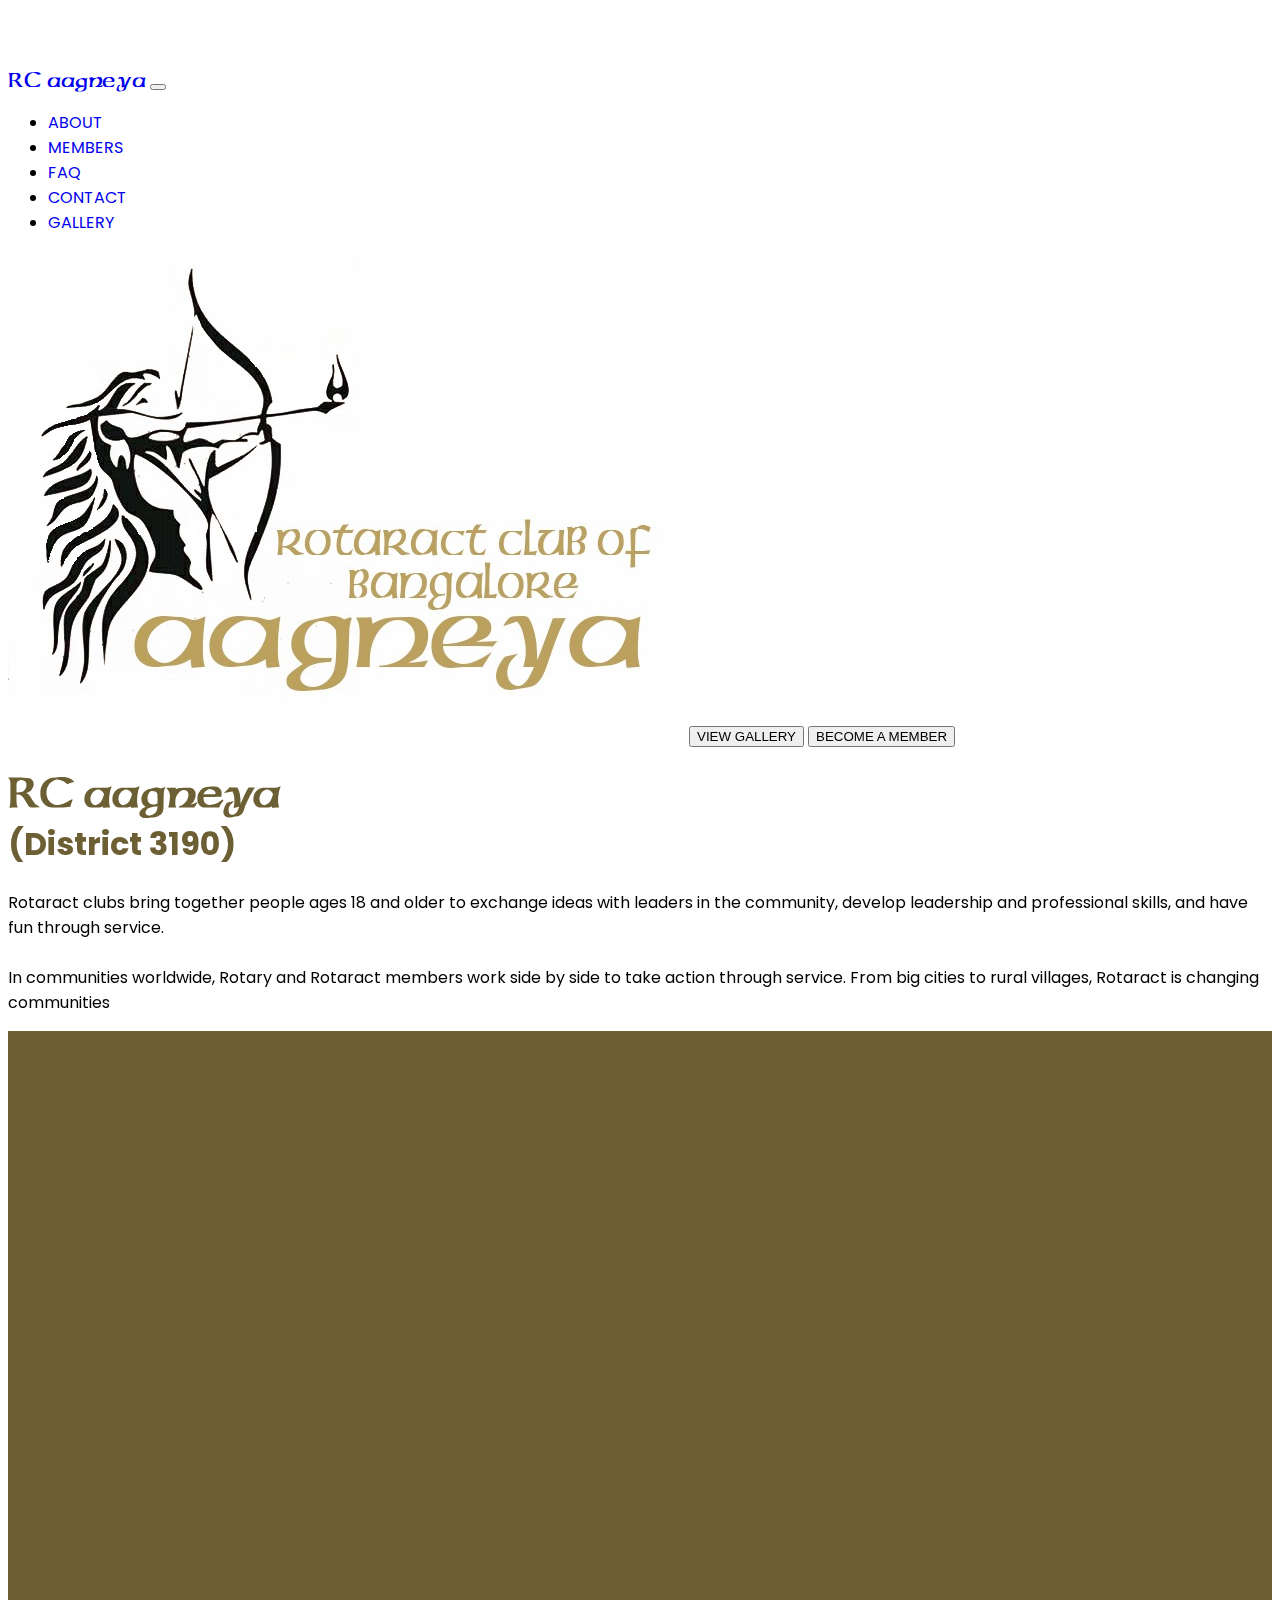
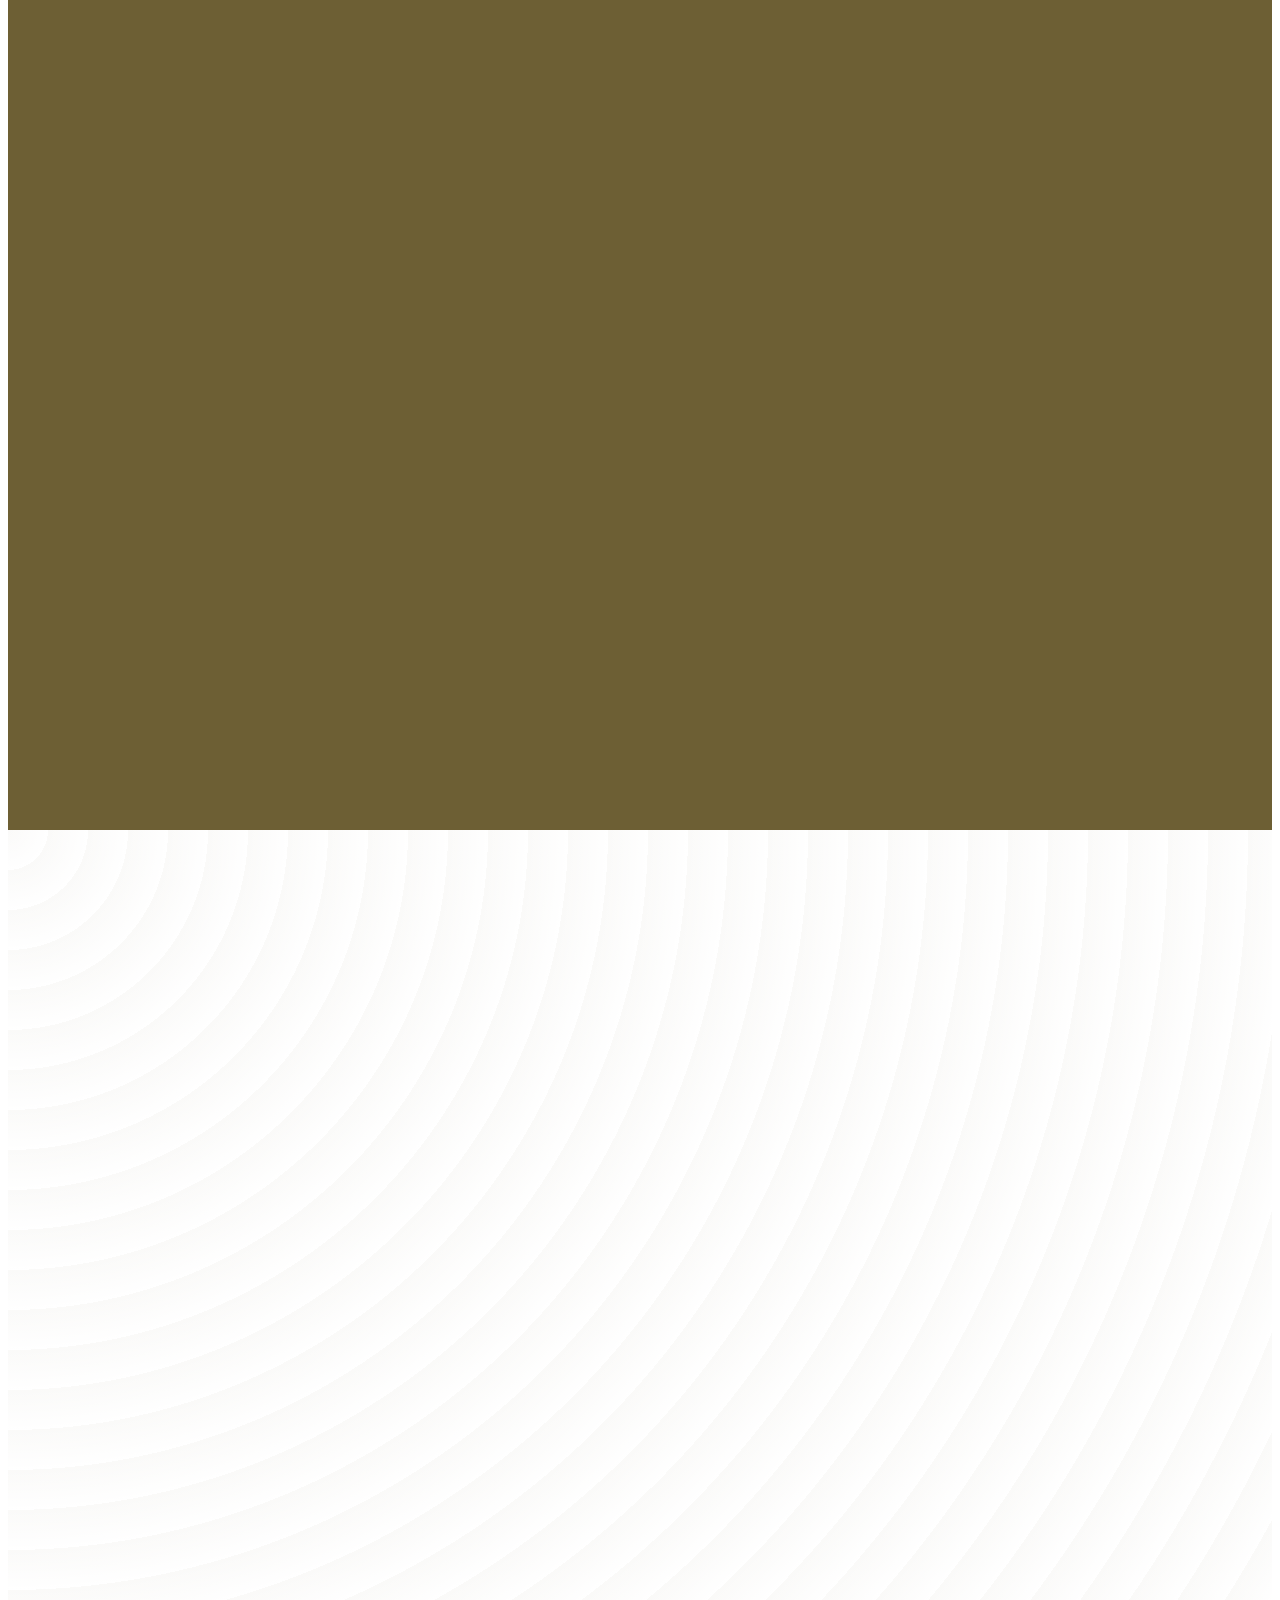
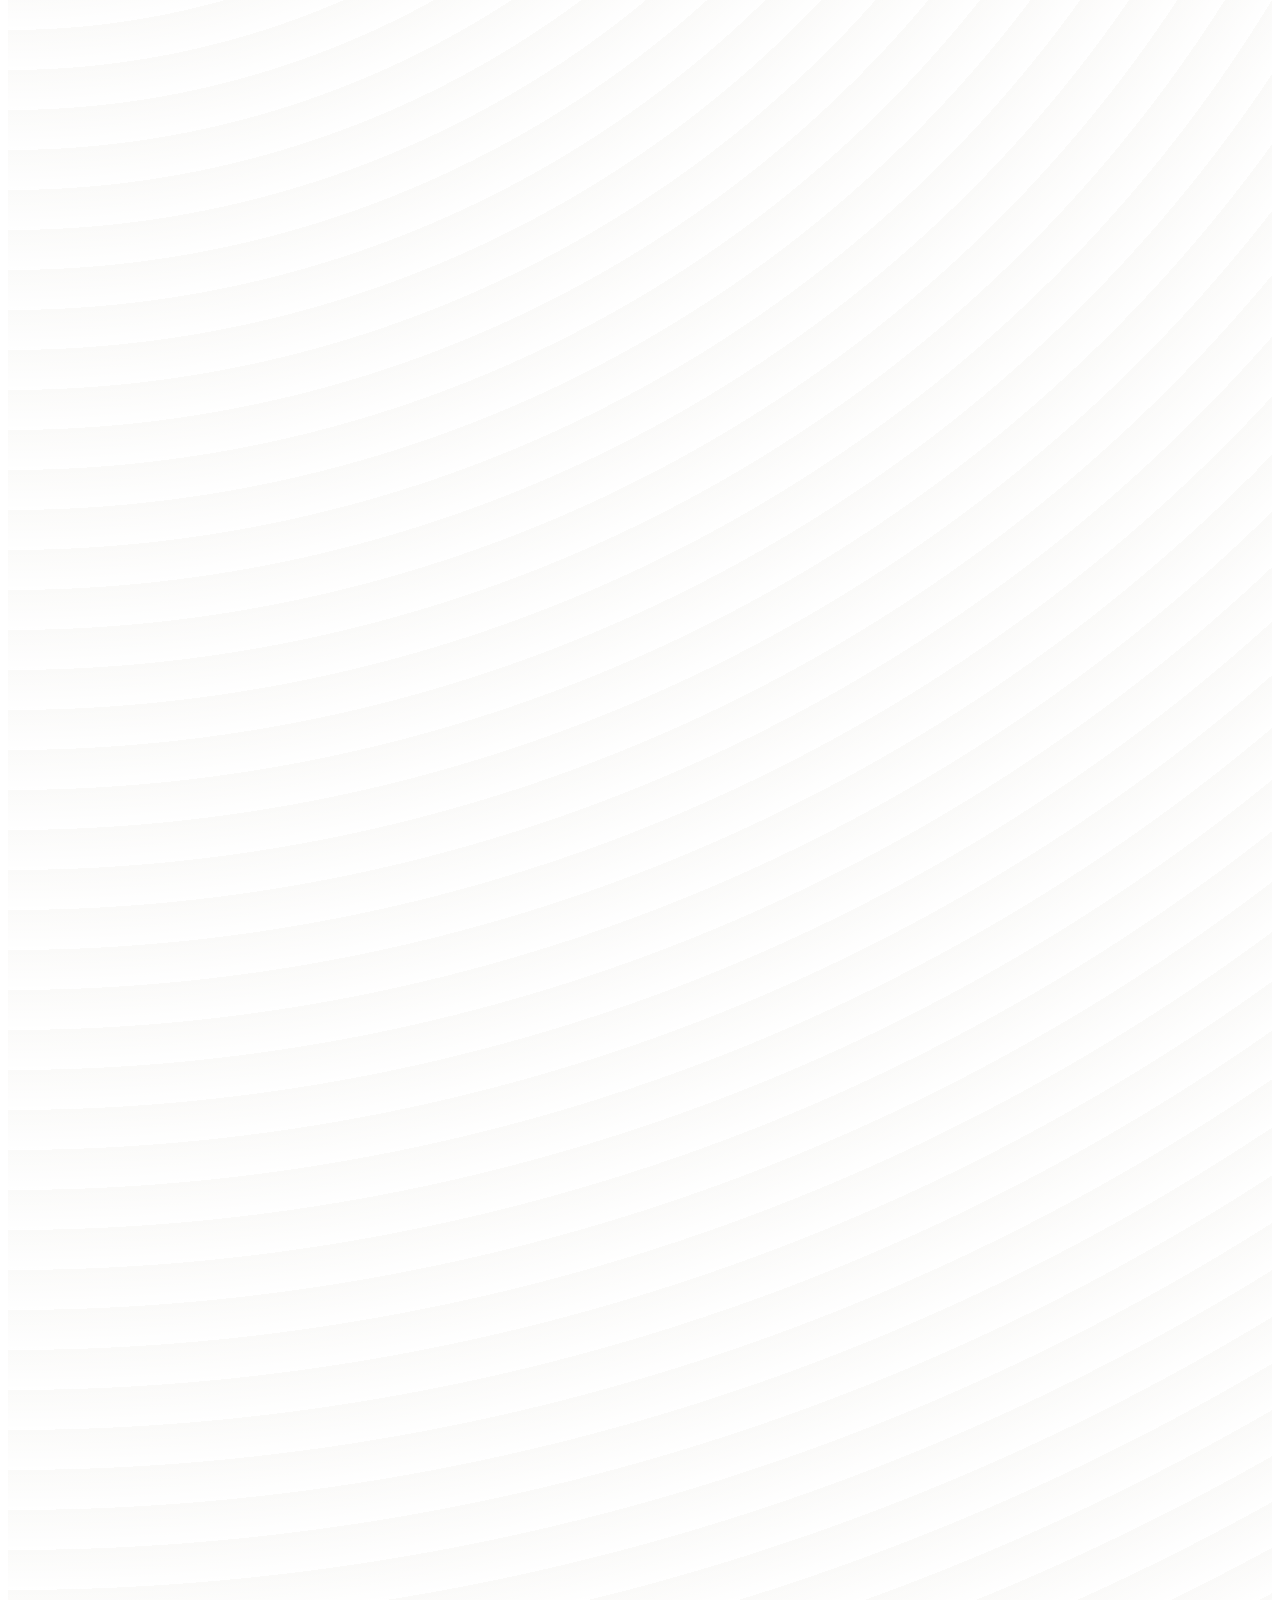
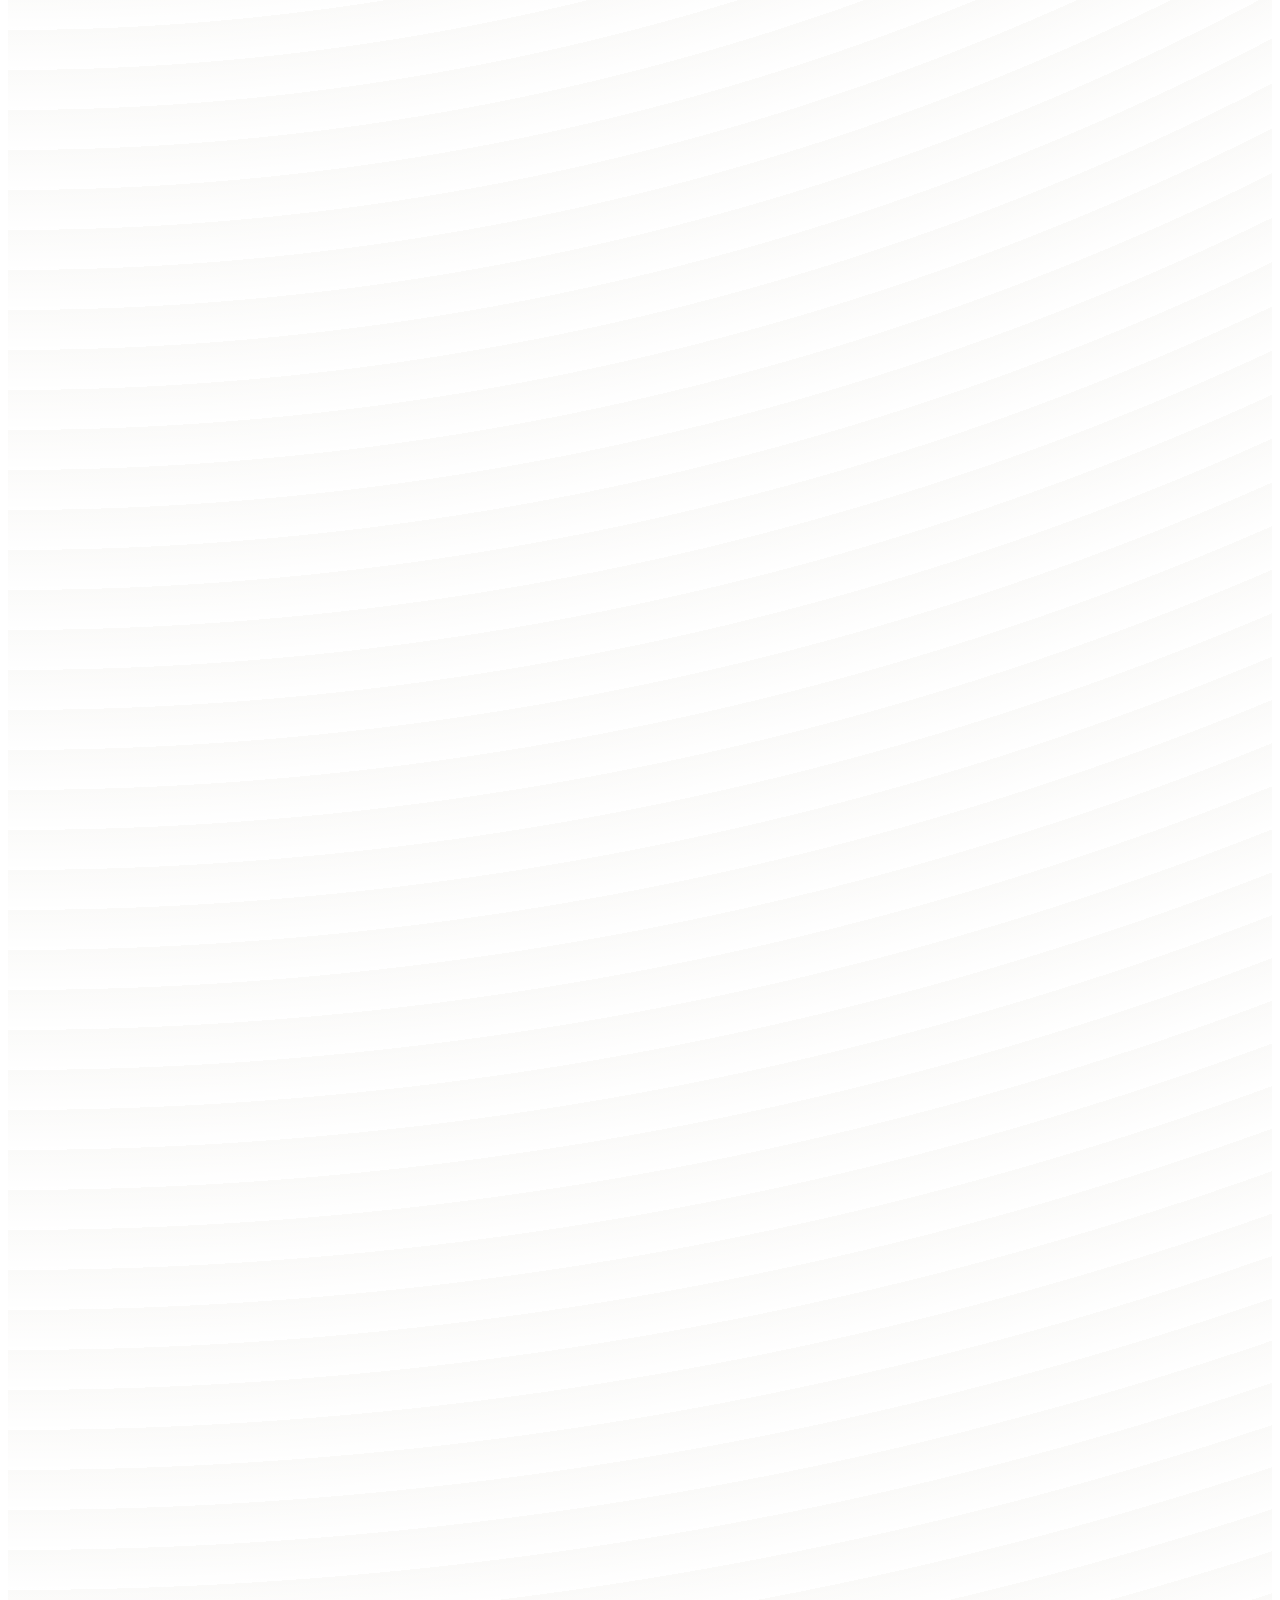
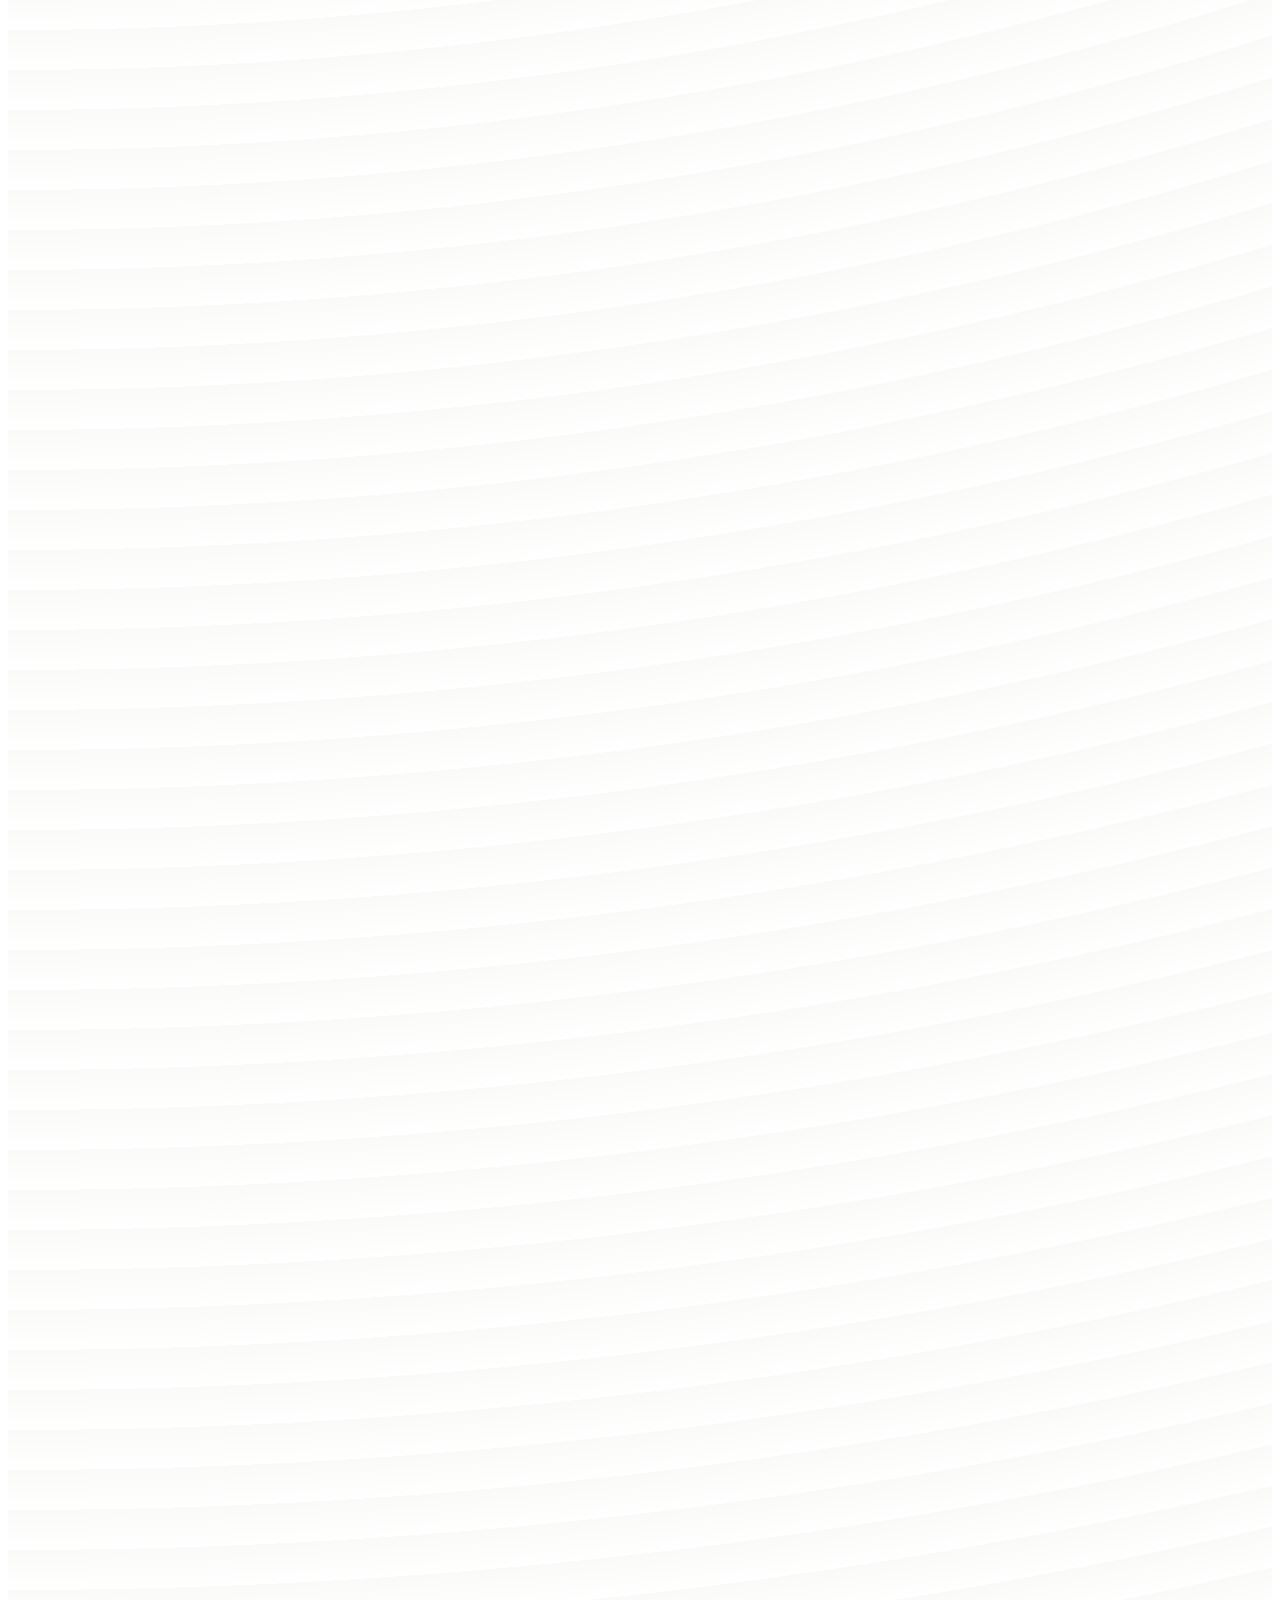
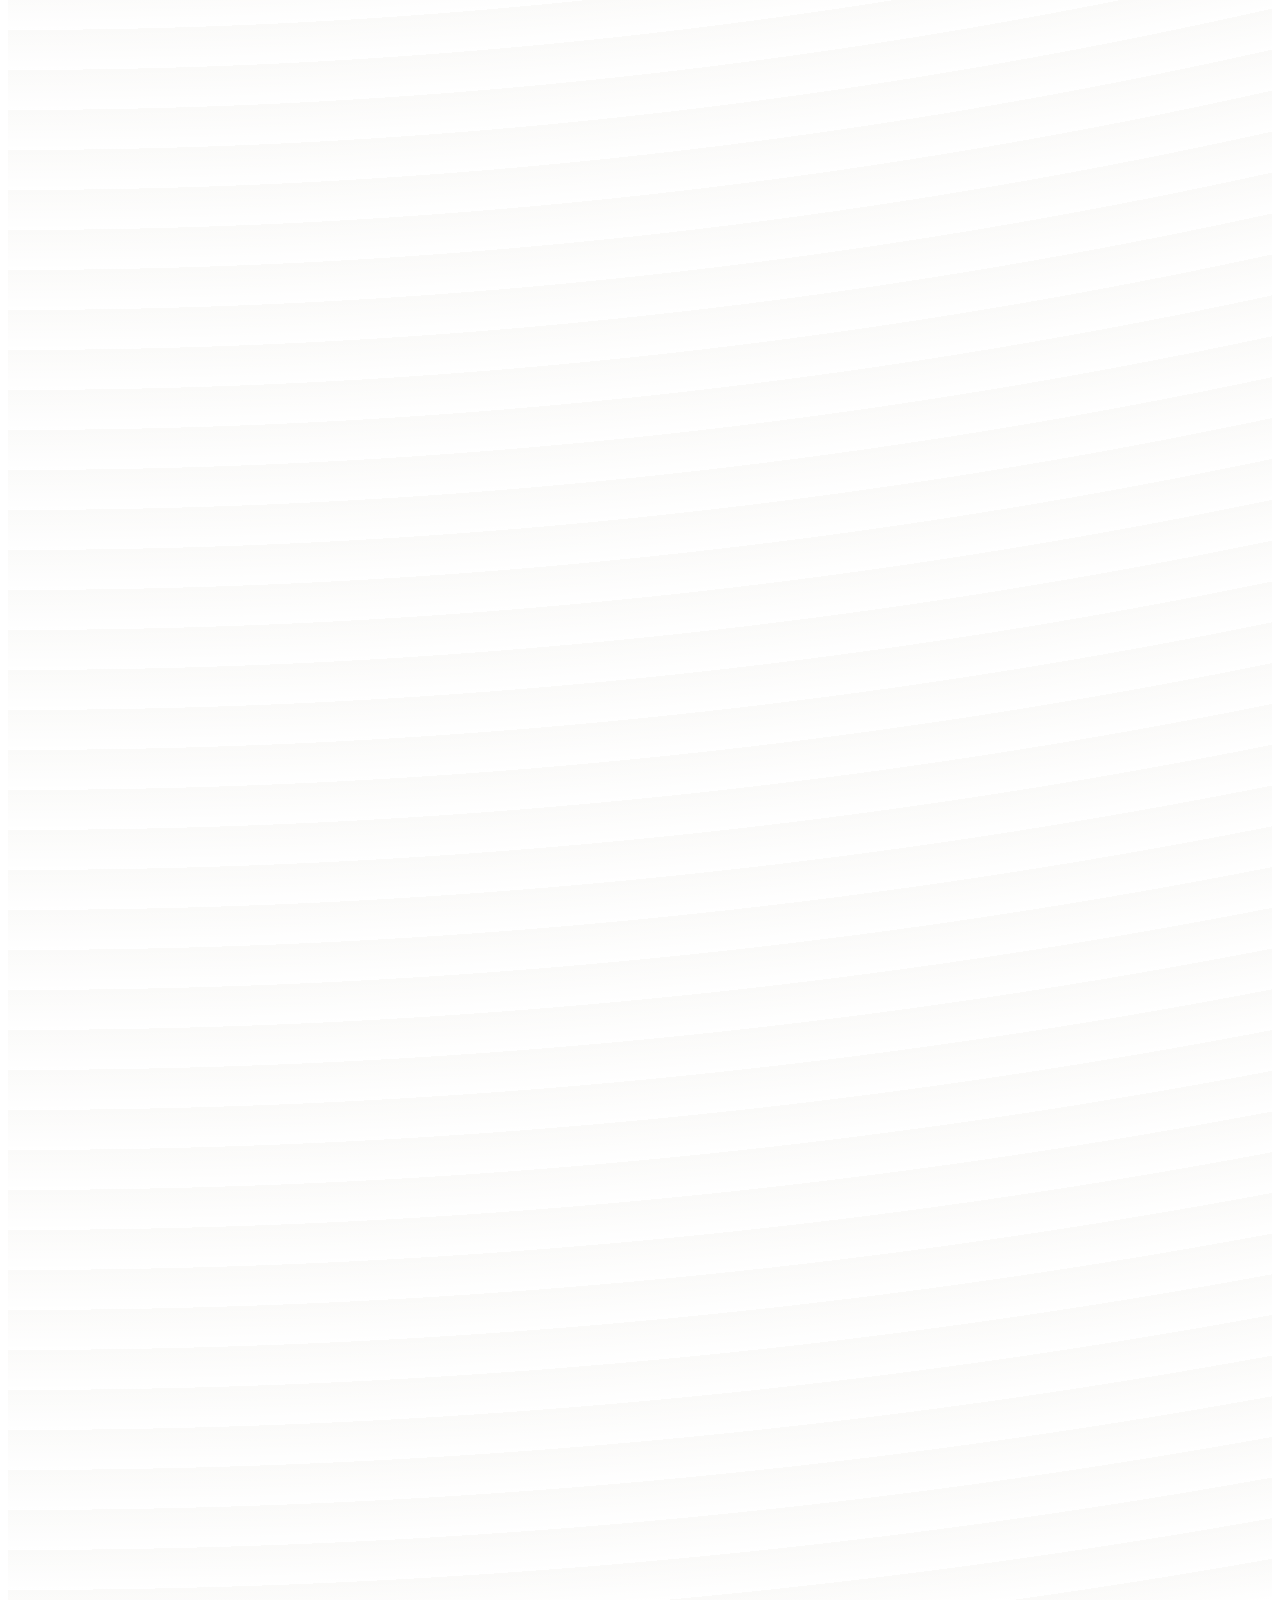
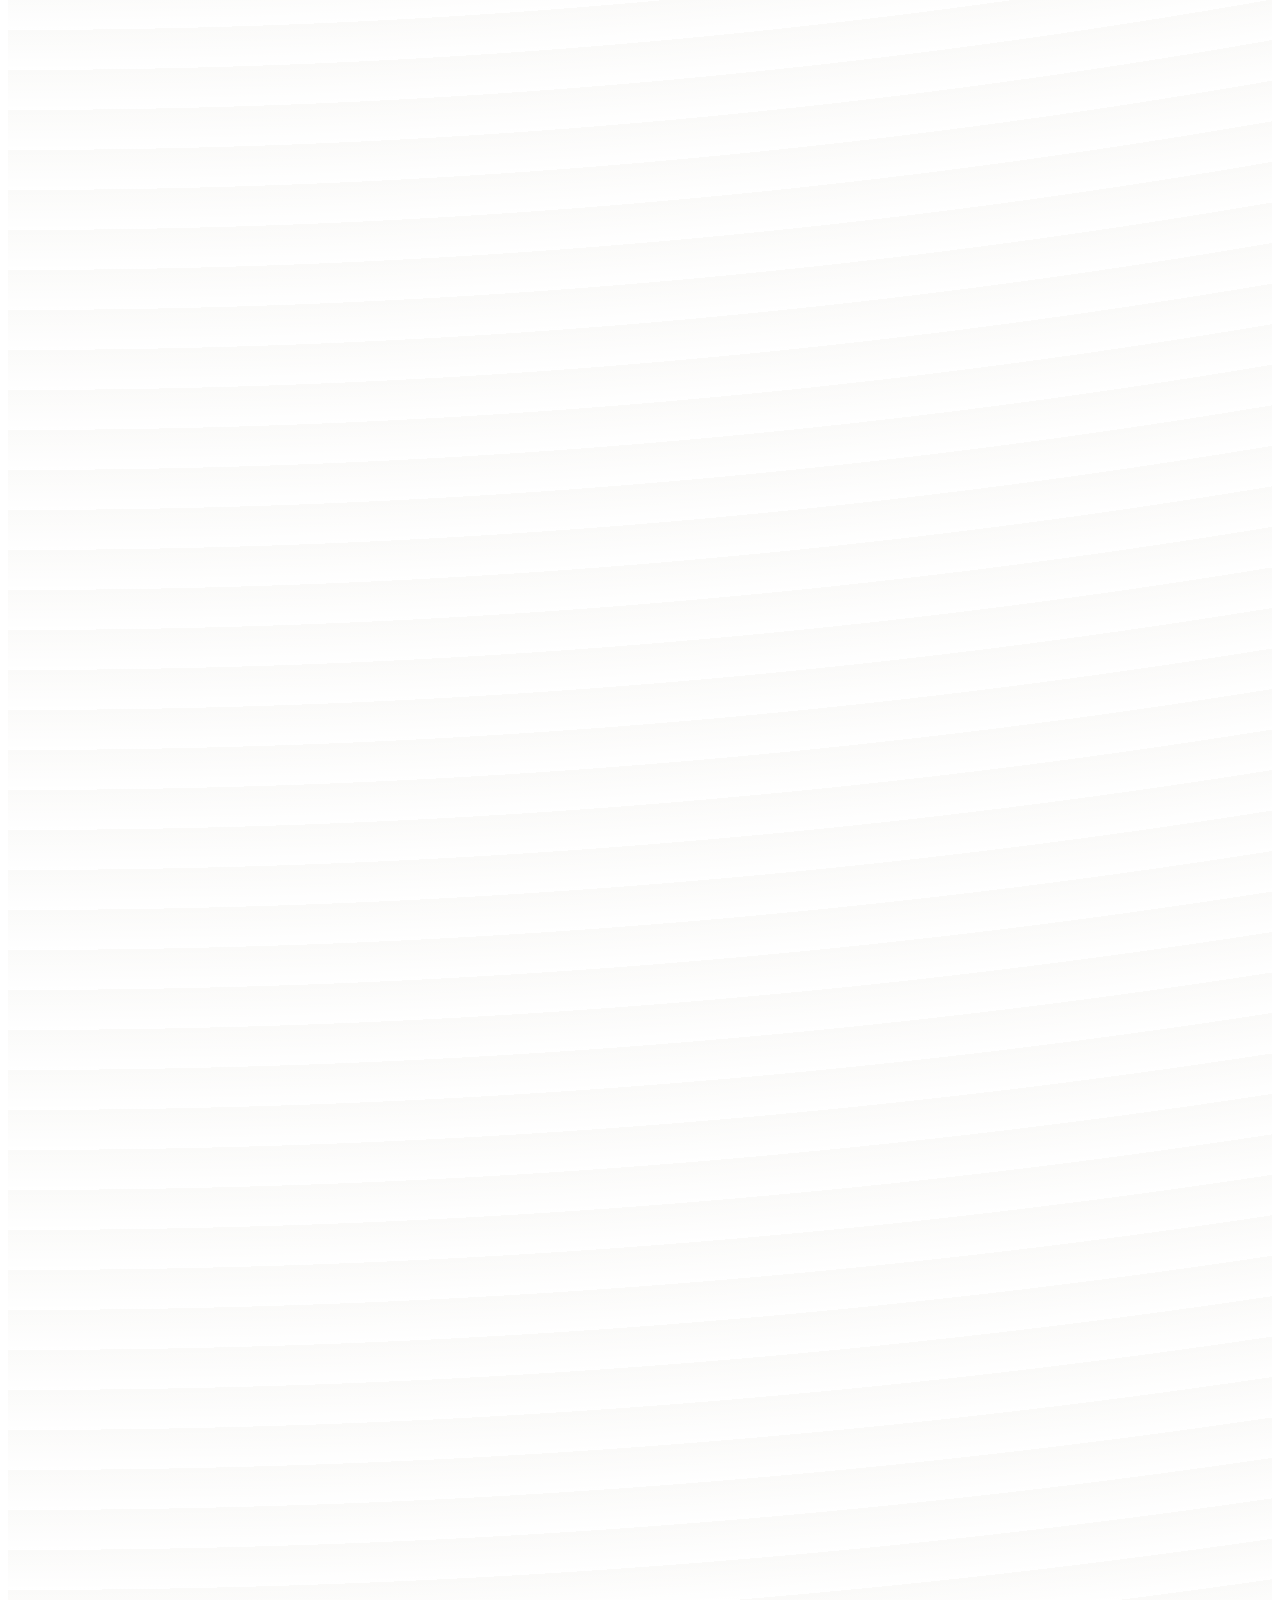
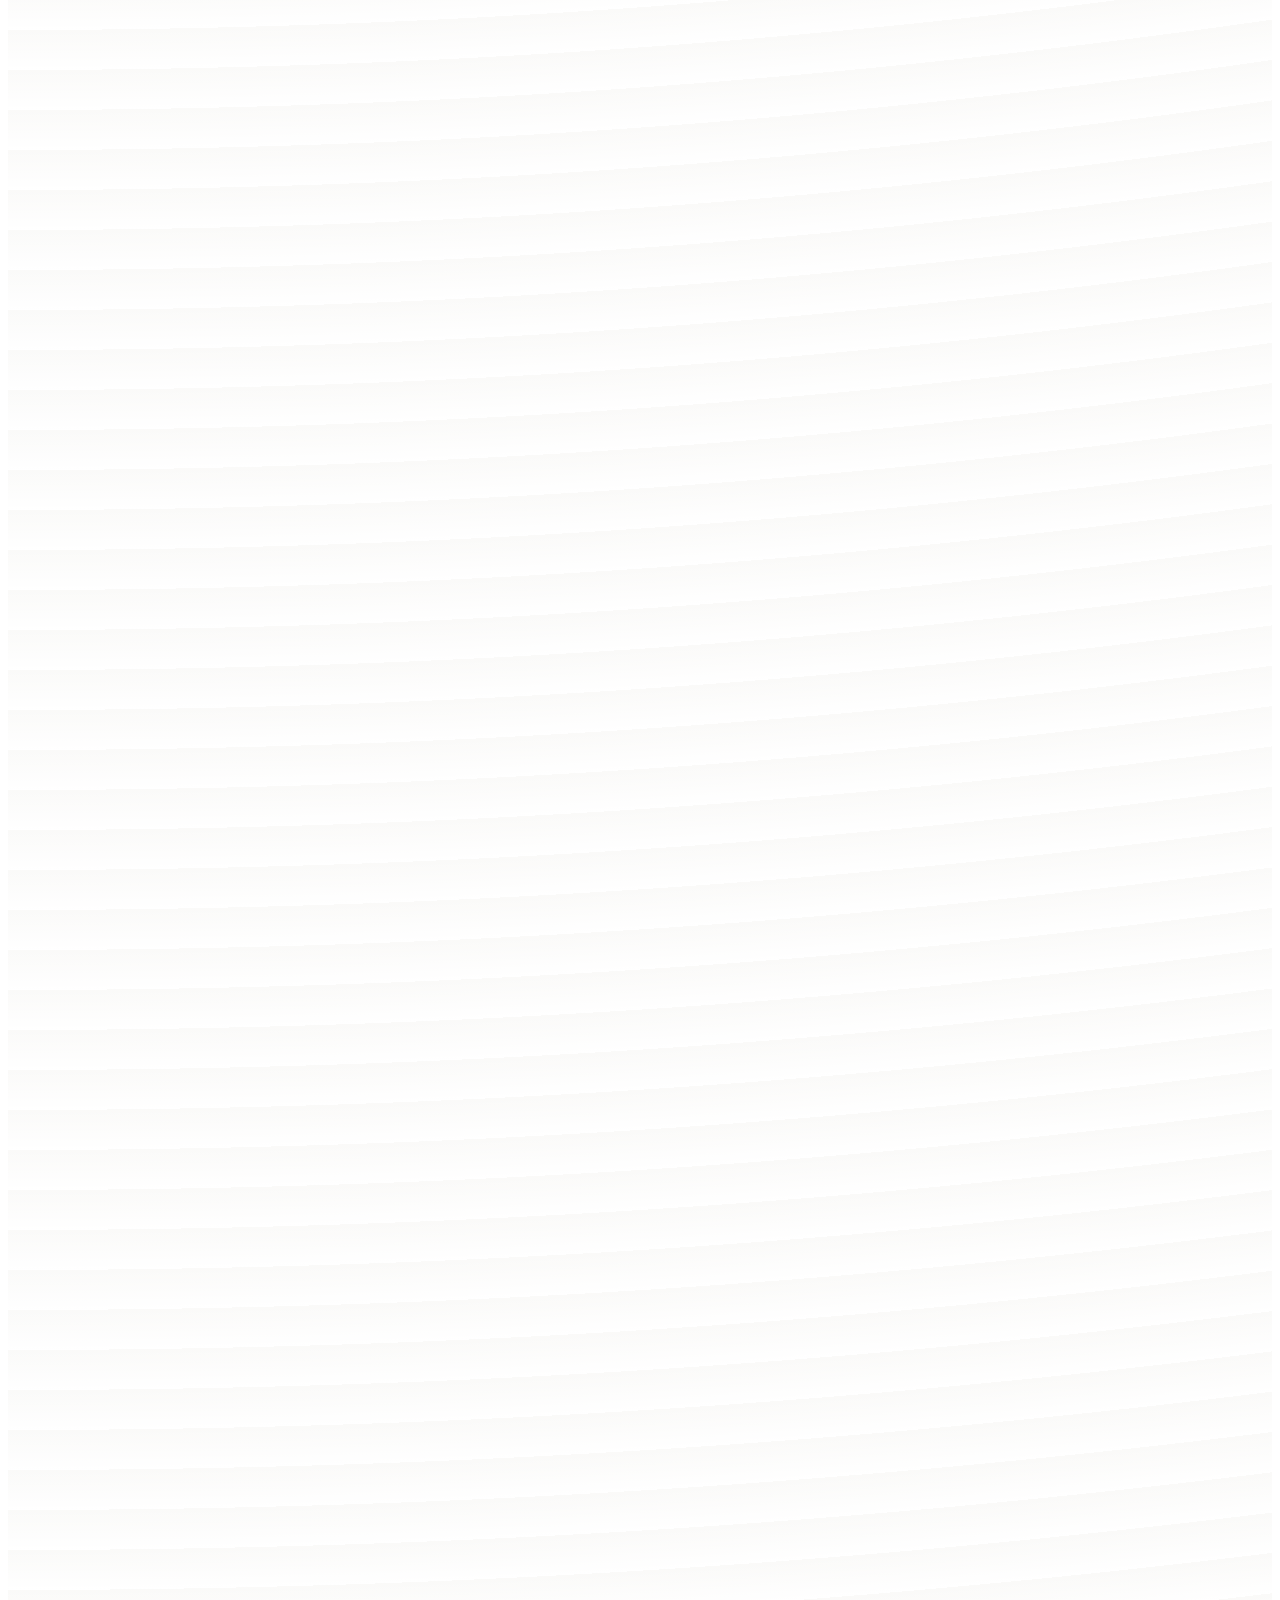
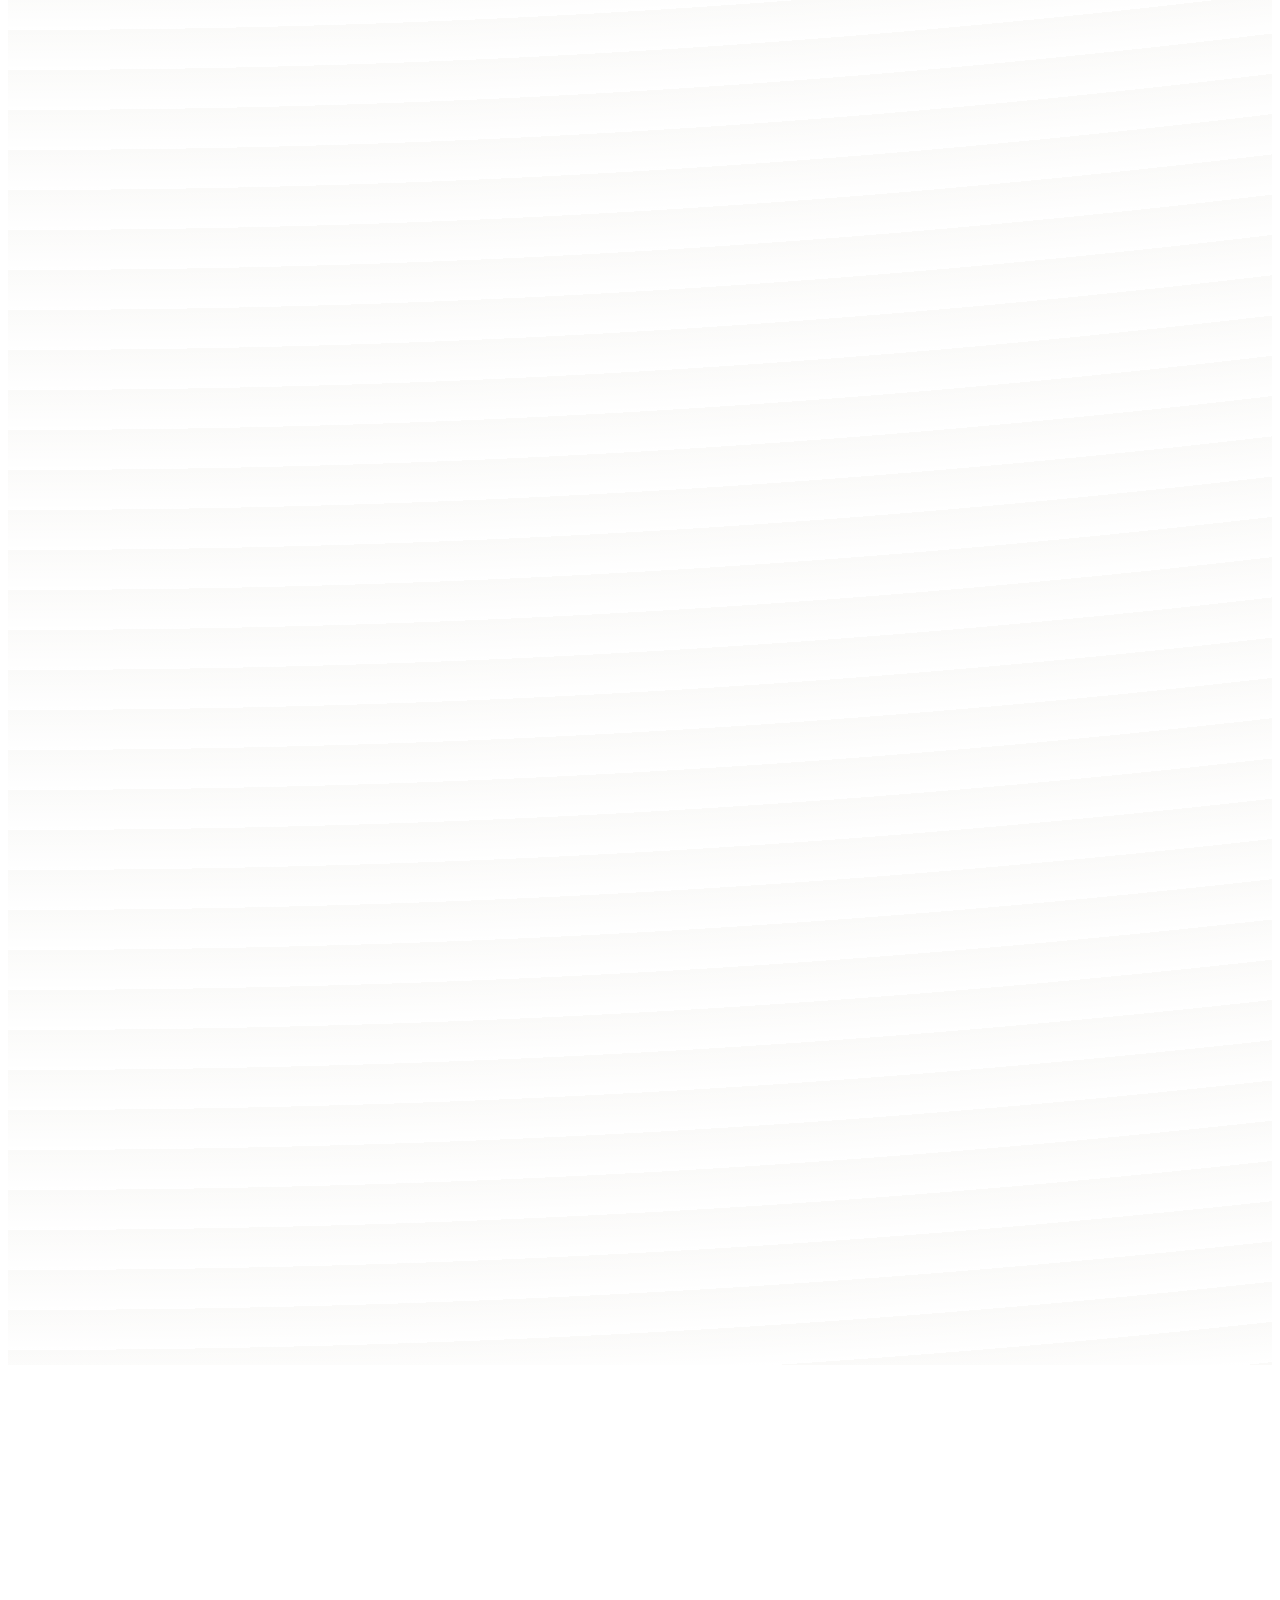
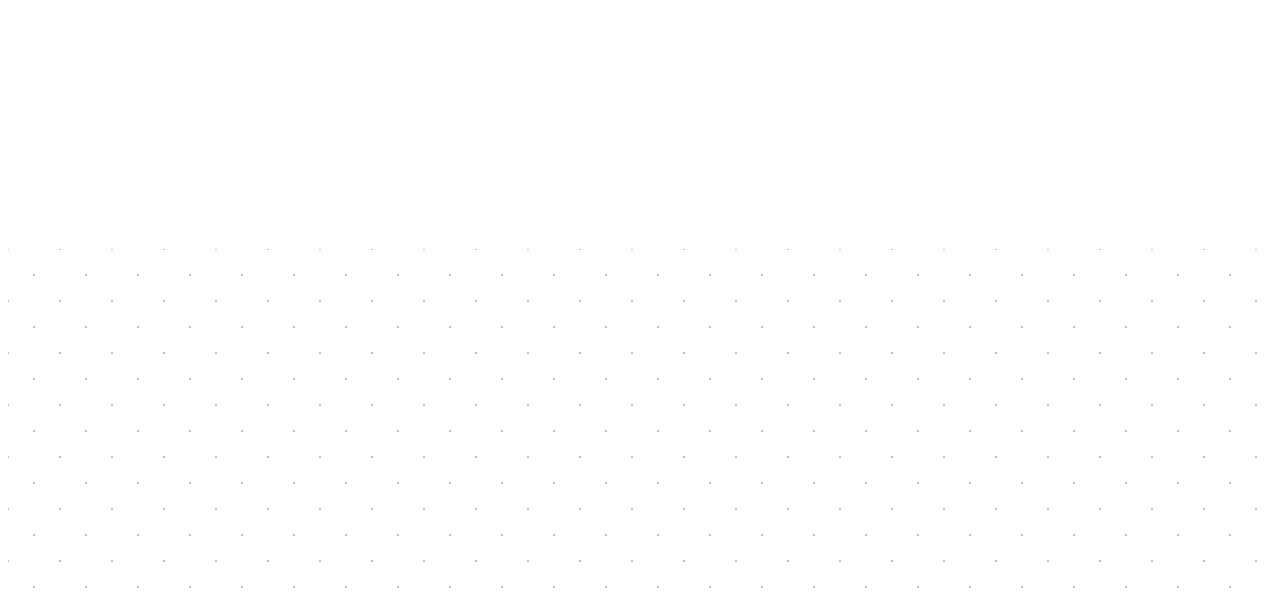
<file: index.html>
<!DOCTYPE html>
<html lang="en">
    <head>
        <meta charset="UTF-8" />
        <meta http-equiv="X-UA-Compatible" content="IE=edge" />
        <meta name="viewport" content="width=device-width, initial-scale=1.0" />
        <link
            href="https://cdn.jsdelivr.net/npm/bootstrap@5.1.0/dist/css/bootstrap.min.css"
            rel="stylesheet"
            integrity="sha384-KyZXEAg3QhqLMpG8r+8fhAXLRk2vvoC2f3B09zVXn8CA5QIVfZOJ3BCsw2P0p/We"
            crossorigin="anonymous"
        />
        <link
            rel="stylesheet"
            href="https://cdnjs.cloudflare.com/ajax/libs/font-awesome/5.15.4/css/all.min.css"
            integrity="sha512-1ycn6IcaQQ40/MKBW2W4Rhis/DbILU74C1vSrLJxCq57o941Ym01SwNsOMqvEBFlcgUa6xLiPY/NS5R+E6ztJQ=="
            crossorigin="anonymous"
            referrerpolicy="no-referrer"
        />
        <link rel="stylesheet" href="https://unpkg.com/aos@next/dist/aos.css" />
        <link rel="stylesheet" href="style.css" />

        <title>RC Aagneya</title>
    </head>
    <body>
        <!-- Navbar -->
        <nav
            class="
                nav
                navbar navbar-expand-lg navbar-dark
                bg-dark
                py-3
                fixed-top
            "
        >
            <div class="container">
                <a href="#home" class="navbar-brand fw-bold aagneya ms-sm-5"
                    >RC aagneya</a
                >

                <button
                    name="menu"
                    class="navbar-toggler"
                    type="button"
                    data-bs-toggle="collapse"
                    data-bs-target="#navmenu"
                >
                    <span class="navbar-toggler-icon"></span>
                </button>

                <div class="collapse navbar-collapse" id="navmenu">
                    <ul class="navbar-nav ms-auto">
                        <li class="nav-item">
                            <a href="#about" class="nav-link">ABOUT</a>
                        </li>
                        <li class="nav-item">
                            <a href="#members" class="nav-link">MEMBERS</a>
                        </li>
                        <li class="nav-item">
                            <a href="#faq" class="nav-link">FAQ</a>
                        </li>
                        <li class="nav-item">
                            <a href="#contact" class="nav-link">CONTACT</a>
                        </li>
                        <li class="nav-item">
                            <a href="gallery.html" class="nav-link">GALLERY</a>
                        </li>
                    </ul>
                </div>
            </div>
        </nav>

        <!-- Hero -->
        <section id="home" class="p-3 p-sm-5 text-center text-sm-start">
            <div class="container">
                <div
                    class="
                        row
                        d-lg-flex
                        align-items-center
                        justify-content-between
                    "
                    data-aos="fade-in"
                    data-aos-offset="0"
                >
                    <div class="col-md-5 mt-3 mb-5">
                        <img
                            class="img-fluid"
                            src="img/logo.jpg"
                            alt="Rotaract Club of Bangalore, Aagneya"
                        />
                        <a href="gallery.html">
                            <button class="btn btn-warning btn-lg m-2 px-5">
                                VIEW GALLERY
                            </button>
                        </a>

                        <a
                            href="https://docs.google.com/forms/d/1m4NADLAxMGNt4ct9Lu8EYXCVlGlJTMBRHHAN1KIx2qI"
                            target="_blank"
                            rel="noopener"
                        >
                            <button class="btn btn-dark btn-lg m-sm-2 px-4">
                                BECOME A MEMBER
                            </button>
                        </a>
                    </div>
                    <div class="col-md-5">
                        <h1 class="p-2 color-yellow fw-bolder">
                            <span class="aagneya">RC aagneya</span> <br />
                            (District 3190)
                        </h1>
                        <p class="p-2 fw-bolder">
                            Rotaract clubs bring together people ages 18 and
                            older to exchange ideas with leaders in the
                            community, develop leadership and professional
                            skills, and have fun through service.<br /><br />In
                            communities worldwide, Rotary and Rotaract members
                            work side by side to take action through service.
                            From big cities to rural villages, Rotaract is
                            changing communities
                        </p>
                    </div>
                </div>
            </div>
        </section>

        <!-- About -->
        <section id="about" class="about-bg p-3 p-sm-5 text-center">
            <div class="container p-6">
                <div class="row justify-content-evenly">
                    <div class="col-md-12" data-aos="zoom-in">
                        <h2 class="text-light mb-4 fw-lighter">
                            GET <span class="fw-bold">INVOLVED</span> WITH US
                        </h2>
                        <p class="text-light mb-4">
                            Join the global movement of young leaders who are
                            developing innovative solutions to the world’s most
                            pressing challenges.<br />
                            We are both an international organization and a
                            local community leader.<br />
                            Together we lead change in our own backyards and
                            across the world.
                        </p>
                    </div>

                    <div
                        class="col-lg-4 col-md-6 col-sm-6"
                        data-aos="flip-right"
                    >
                        <div class="card p-4 my-3">
                            <div>
                                <img
                                    src="img/membership.jpg"
                                    alt="Membership Drive"
                                    class="card-img pb-3"
                                />
                            </div>
                            <h5 class="card-title fw-bolder">
                                Membership Drive
                            </h5>
                            <div class="card-body text-start">
                                Become one of Rotaract’s people of action.
                                Explore the many opportunities we have for you.
                                We extend our warm welcome to you.<br /><br />
                                Are you ready to make society a better place?
                                Connect with us right away
                            </div>
                            <a
                                href="https://docs.google.com/forms/d/1m4NADLAxMGNt4ct9Lu8EYXCVlGlJTMBRHHAN1KIx2qI"
                                target="_blank"
                                rel="noopener"
                                class="mx-auto btn btn-dark"
                                >Register Now</a
                            >
                        </div>
                    </div>

                    <div
                        class="
                            col-lg-4 col-md-6 col-sm-6
                            d-lg-block d-sm-flex
                            flex-column
                            justify-content-between
                        "
                        data-aos="fade-right"
                    >
                        <div class="card p-4 my-3">
                            <div class="h1 p-lg-3">
                                <i class="fas fa-users"></i>
                            </div>
                            <h5 class="card-title fw-bolder">30+ Members</h5>
                            <div class="card-body text-center">
                                Leaders make a difference
                            </div>
                        </div>

                        <div class="card p-4 my-3">
                            <div class="h1 p-lg-3">
                                <i class="fas fa-smile-beam"></i>
                            </div>
                            <h5 class="card-title fw-bolder">
                                Number of smiles spread =
                                <span class="fs-3">&infin;</span>
                            </h5>
                            <div class="card-body text-center">
                                No act of kindness is ever wasted
                            </div>
                        </div>
                    </div>

                    <div
                        class="col-lg-4 col-md-12 col-sm-12"
                        data-aos="fade-right"
                    >
                        <div class="card p-4 my-3">
                            <div class="h1 p-lg-3">
                                <i class="fas fa-hand-holding-heart"></i>
                            </div>
                            <h5 class="card-title fw-bolder">
                                10+ Social Initiatives
                            </h5>
                            <div class="card-body text-center">
                                A community is built by giving
                            </div>
                        </div>

                        <div class="card p-4 my-3">
                            <div class="h1 p-lg-3">
                                <i class="fab fa-instagram"></i>
                            </div>
                            <h5 class="card-title fw-bolder">
                                Instagram impressions - 10,000+
                            </h5>
                            <div class="card-body text-center">
                                Serve people, serve mankind
                            </div>
                        </div>
                    </div>
                </div>
            </div>
        </section>

        <!-- Members -->
        <section id="members" class="wavy-bg p-3 p-sm-5 text-center">
            <div class="container">
                <div class="row">
                    <div class="col-12" data-aos="zoom-in">
                        <h2>
                            Our dynamic team of
                            <span class="fw-bold">Board Members 2021-2022</span>
                        </h2>
                        <p class="my-3">
                            We, the board members of Rotaract club of Bangalore
                            Aagneya take community service as the gospel
                            truth.<br />
                            We believe our compassion and humility has the
                            ability to resolve hiccups in society.
                        </p>
                    </div>
                </div>
                <div class="row my-4" data-aos="fade-in">
                    <div class="col-12 d-none d-lg-block">
                        <div
                            id="members-carousel"
                            class="row carousel carousel-dark slide"
                            data-bs-ride="carousel"
                        >
                            <div class="col-1">
                                <button
                                    class="carousel-control-prev"
                                    type="button"
                                    data-bs-target="#members-carousel"
                                    data-bs-slide="prev"
                                >
                                    <span
                                        class="carousel-control-prev-icon"
                                        aria-hidden="true"
                                    ></span>
                                    <span class="visually-hidden"
                                        >Previous</span
                                    >
                                </button>
                            </div>

                            <div class="text-start col-10">
                                <div class="carousel-inner px-3">
                                    <div
                                        class="carousel-item active"
                                        data-bs-interval="30000"
                                    >
                                        <div class="row justify-content-center">
                                            <div class="col-md-4 mb-3 pb-3">
                                                <div
                                                    class="profile-card m-auto"
                                                >
                                                    <div class="img-gradient">
                                                        <img
                                                            src="img/bm-00.jpg"
                                                            alt="Rtr Nagendra Babu"
                                                            class="
                                                                img
                                                                img-responsive
                                                            "
                                                        />
                                                    </div>

                                                    <div class="profile-text">
                                                        <div
                                                            class="profile-name"
                                                        >
                                                            Rtr Nagendra Babu
                                                        </div>
                                                        <div
                                                            class="
                                                                profile-designation
                                                            "
                                                        >
                                                            President
                                                        </div>
                                                    </div>
                                                </div>
                                            </div>
                                            <div class="col-md-4 mb-3 pb-3">
                                                <div
                                                    class="profile-card m-auto"
                                                >
                                                    <div class="img-gradient">
                                                        <img
                                                            src="img/bm-01.jpg"
                                                            alt="Rtr Ananya Shankar"
                                                            class="
                                                                img
                                                                img-responsive
                                                            "
                                                        />
                                                    </div>
                                                    <div class="profile-text">
                                                        <div
                                                            class="profile-name"
                                                        >
                                                            Rtr Ananya Shankar
                                                        </div>
                                                        <div
                                                            class="
                                                                profile-designation
                                                            "
                                                        >
                                                            Secretary
                                                        </div>
                                                    </div>
                                                </div>
                                            </div>
                                            <div class="col-md-4 mb-3 pb-3">
                                                <div
                                                    class="profile-card m-auto"
                                                >
                                                    <div class="img-gradient">
                                                        <img
                                                            src="img/bm-02.jpg"
                                                            alt="Rtr Umme Haani"
                                                            class="
                                                                img
                                                                img-responsive
                                                            "
                                                        />
                                                    </div>
                                                    <div class="profile-text">
                                                        <div
                                                            class="profile-name"
                                                        >
                                                            Rtr Umme Haani
                                                        </div>
                                                        <div
                                                            class="
                                                                profile-designation
                                                            "
                                                        >
                                                            Joint Secretary
                                                        </div>
                                                    </div>
                                                </div>
                                            </div>
                                        </div>
                                    </div>
                                    <div class="carousel-item">
                                        <div class="row">
                                            <div class="col-md-4 mb-3 pb-3">
                                                <div
                                                    class="profile-card m-auto"
                                                >
                                                    <div class="img-gradient">
                                                        <img
                                                            src="img/bm-03.jpg"
                                                            alt="Rtr Harshitha S"
                                                            class="
                                                                img
                                                                img-responsive
                                                            "
                                                        />
                                                    </div>
                                                    <div class="profile-text">
                                                        <div
                                                            class="profile-name"
                                                        >
                                                            Rtr Harshitha S
                                                        </div>
                                                        <div
                                                            class="
                                                                profile-designation
                                                            "
                                                        >
                                                            Director of
                                                            International
                                                            Service
                                                        </div>
                                                    </div>
                                                </div>
                                            </div>
                                            <div class="col-md-4 mb-3 pb-3">
                                                <div
                                                    class="profile-card m-auto"
                                                >
                                                    <div class="img-gradient">
                                                        <img
                                                            src="img/bm-04.jpg"
                                                            alt="Rtr H P Lakshmi"
                                                            class="
                                                                img
                                                                img-responsive
                                                            "
                                                        />
                                                    </div>
                                                    <div class="profile-text">
                                                        <div
                                                            class="profile-name"
                                                        >
                                                            Rtr H P Lakshmi
                                                        </div>
                                                        <div
                                                            class="
                                                                profile-designation
                                                            "
                                                        >
                                                            Director of
                                                            Community Service
                                                        </div>
                                                    </div>
                                                </div>
                                            </div>
                                            <div class="col-md-4 mb-3 pb-3">
                                                <div
                                                    class="profile-card m-auto"
                                                >
                                                    <div class="img-gradient">
                                                        <img
                                                            src="img/bm-05.jpg"
                                                            alt="Rtr Aishwarya Uday"
                                                            class="
                                                                img
                                                                img-responsive
                                                            "
                                                        />
                                                    </div>
                                                    <div class="profile-text">
                                                        <div
                                                            class="profile-name"
                                                        >
                                                            Rtr Aishwarya Uday
                                                        </div>
                                                        <div
                                                            class="
                                                                profile-designation
                                                            "
                                                        >
                                                            Director of PR and
                                                            Media
                                                        </div>
                                                    </div>
                                                </div>
                                            </div>
                                        </div>
                                    </div>
                                    <div class="carousel-item">
                                        <div class="row">
                                            <div class="col-md-4 mb-3 pb-3">
                                                <div
                                                    class="profile-card m-auto"
                                                >
                                                    <div class="img-gradient">
                                                        <img
                                                            src="img/bm-06.jpg"
                                                            alt="Rtr Kavya Reddy"
                                                            class="
                                                                img
                                                                img-responsive
                                                            "
                                                        />
                                                    </div>
                                                    <div class="profile-text">
                                                        <div
                                                            class="profile-name"
                                                        >
                                                            Rtr Kavya Reddy
                                                        </div>
                                                        <div
                                                            class="
                                                                profile-designation
                                                            "
                                                        >
                                                            Director of
                                                            Professional
                                                            Development
                                                        </div>
                                                    </div>
                                                </div>
                                            </div>
                                            <div class="col-md-4 mb-3 pb-3">
                                                <div
                                                    class="profile-card m-auto"
                                                >
                                                    <div class="img-gradient">
                                                        <img
                                                            src="img/bm-07.jpg"
                                                            alt="Rtr Pramodh B K"
                                                            class="
                                                                img
                                                                img-responsive
                                                            "
                                                        />
                                                    </div>
                                                    <div class="profile-text">
                                                        <div
                                                            class="profile-name"
                                                        >
                                                            Rtr Pramodh B K
                                                        </div>
                                                        <div
                                                            class="
                                                                profile-designation
                                                            "
                                                        >
                                                            Editor
                                                        </div>
                                                    </div>
                                                </div>
                                            </div>
                                            <div class="col-md-4 mb-3 pb-3">
                                                <div
                                                    class="profile-card m-auto"
                                                >
                                                    <div class="img-gradient">
                                                        <img
                                                            src="img/bm-08.jpg"
                                                            alt="Rtr Shubham Dave"
                                                            class="
                                                                img
                                                                img-responsive
                                                            "
                                                        />
                                                    </div>
                                                    <div class="profile-text">
                                                        <div
                                                            class="profile-name"
                                                        >
                                                            Rtr Shubham Dave
                                                        </div>
                                                        <div
                                                            class="
                                                                profile-designation
                                                            "
                                                        >
                                                            Immediate Past
                                                            President
                                                        </div>
                                                    </div>
                                                </div>
                                            </div>
                                        </div>
                                    </div>
                                    <div class="carousel-item">
                                        <div class="row">
                                            <div class="col-md-4 mb-3 pb-3">
                                                <div
                                                    class="profile-card m-auto"
                                                >
                                                    <div class="img-gradient">
                                                        <img
                                                            src="img/bm-09.jpg"
                                                            alt="Rtr Rajshree S"
                                                            class="
                                                                img
                                                                img-responsive
                                                            "
                                                        />
                                                    </div>
                                                    <div class="profile-text">
                                                        <div
                                                            class="profile-name"
                                                        >
                                                            Rtr Rajshree S
                                                        </div>
                                                        <div
                                                            class="
                                                                profile-designation
                                                            "
                                                        >
                                                            Vice President
                                                        </div>
                                                    </div>
                                                </div>
                                            </div>
                                            <div class="col-md-4 mb-3 pb-3">
                                                <div
                                                    class="profile-card m-auto"
                                                >
                                                    <div class="img-gradient">
                                                        <img
                                                            src="img/bm-10.jpg"
                                                            alt="Rtr Sameera Maryam"
                                                            class="
                                                                img
                                                                img-responsive
                                                            "
                                                        />
                                                    </div>
                                                    <div class="profile-text">
                                                        <div
                                                            class="profile-name"
                                                        >
                                                            Rtr Sameera Maryam
                                                        </div>
                                                        <div
                                                            class="
                                                                profile-designation
                                                            "
                                                        >
                                                            Sergeant at Arms
                                                        </div>
                                                    </div>
                                                </div>
                                            </div>
                                            <div class="col-md-4 mb-3 pb-3">
                                                <div
                                                    class="profile-card m-auto"
                                                >
                                                    <div class="img-gradient">
                                                        <img
                                                            src="img/bm-11.jpg"
                                                            alt="Rtr Anjali Kumar"
                                                            class="
                                                                img
                                                                img-responsive
                                                            "
                                                        />
                                                    </div>
                                                    <div class="profile-text">
                                                        <div
                                                            class="profile-name"
                                                        >
                                                            Rtr Anjali Kumar
                                                        </div>
                                                        <div
                                                            class="
                                                                profile-designation
                                                            "
                                                        >
                                                            Director of Club
                                                            Services
                                                        </div>
                                                    </div>
                                                </div>
                                            </div>
                                        </div>
                                    </div>
                                    <div class="carousel-item">
                                        <div class="row">
                                            <div
                                                class="col-md-4 mb-3 pb-3"
                                            ></div>
                                            <div class="col-md-4 mb-3 pb-3">
                                                <div
                                                    class="profile-card m-auto"
                                                >
                                                    <div class="img-gradient">
                                                        <img
                                                            src="img/bm-12.jpg"
                                                            alt="Rtr Prajna Shetty"
                                                            class="
                                                                img
                                                                img-responsive
                                                            "
                                                        />
                                                    </div>
                                                    <div class="profile-text">
                                                        <div
                                                            class="profile-name"
                                                        >
                                                            Rtr Prajna Shetty
                                                        </div>
                                                        <div
                                                            class="
                                                                profile-designation
                                                            "
                                                        >
                                                            Treasurer
                                                        </div>
                                                    </div>
                                                </div>
                                            </div>
                                            <div
                                                class="col-md-4 mb-3 pb-3"
                                            ></div>
                                        </div>
                                    </div>
                                </div>
                            </div>

                            <div class="col-1">
                                <button
                                    class="carousel-control-next"
                                    type="button"
                                    data-bs-target="#members-carousel"
                                    data-bs-slide="next"
                                >
                                    <span
                                        class="carousel-control-next-icon"
                                        aria-hidden="true"
                                    ></span>
                                    <span class="visually-hidden">Next</span>
                                </button>
                            </div>
                        </div>
                    </div>

                    <div class="text-start col-12 d-lg-none">
                        <div class="text-end mb-2 fst-italic">Swipe >></div>
                        <div
                            id="members-carousel-mobile"
                            class="row carousel slide"
                            data-bs-ride="carousel"
                        >
                            <button
                                class="carousel-control-prev"
                                type="button"
                                data-bs-target="#members-carousel-mobile"
                                data-bs-slide="prev"
                            >
                                <span
                                    class="carousel-control-prev-icon"
                                    aria-hidden="true"
                                ></span>
                                <span class="visually-hidden">Previous</span>
                            </button>

                            <div class="carousel-inner px-3">
                                <div
                                    class="carousel-item active"
                                    data-bs-interval="30000"
                                >
                                    <div class="mb-3 pb-3">
                                        <div class="profile-card m-auto">
                                            <div class="img-gradient">
                                                <img
                                                    src="img/bm-00.jpg"
                                                    alt="Rtr Nagendra Babu"
                                                    class="img img-responsive"
                                                />
                                            </div>

                                            <div class="profile-text">
                                                <div class="profile-name">
                                                    Rtr Nagendra Babu
                                                </div>
                                                <div
                                                    class="profile-designation"
                                                >
                                                    President
                                                </div>
                                            </div>
                                        </div>
                                    </div>
                                </div>
                                <div class="carousel-item">
                                    <div class="mb-3 pb-3">
                                        <div class="profile-card m-auto">
                                            <div class="img-gradient">
                                                <img
                                                    src="img/bm-01.jpg"
                                                    alt="Rtr Ananya Shankar"
                                                    class="img img-responsive"
                                                />
                                            </div>
                                            <div class="profile-text">
                                                <div class="profile-name">
                                                    Rtr Ananya Shankar
                                                </div>
                                                <div
                                                    class="profile-designation"
                                                >
                                                    Secretary
                                                </div>
                                            </div>
                                        </div>
                                    </div>
                                </div>
                                <div class="carousel-item">
                                    <div class="mb-3 pb-3">
                                        <div class="profile-card m-auto">
                                            <div class="img-gradient">
                                                <img
                                                    src="img/bm-02.jpg"
                                                    alt="Rtr Umme Haani"
                                                    class="img img-responsive"
                                                />
                                            </div>
                                            <div class="profile-text">
                                                <div class="profile-name">
                                                    Rtr Umme Haani
                                                </div>
                                                <div
                                                    class="profile-designation"
                                                >
                                                    Joint Secretary
                                                </div>
                                            </div>
                                        </div>
                                    </div>
                                </div>
                                <div class="carousel-item">
                                    <div class="mb-3 pb-3">
                                        <div class="profile-card m-auto">
                                            <div class="img-gradient">
                                                <img
                                                    src="img/bm-03.jpg"
                                                    alt="Rtr Harshitha S"
                                                    class="img img-responsive"
                                                />
                                            </div>
                                            <div class="profile-text">
                                                <div class="profile-name">
                                                    Rtr Harshitha S
                                                </div>
                                                <div
                                                    class="profile-designation"
                                                >
                                                    Director of International
                                                    Service
                                                </div>
                                            </div>
                                        </div>
                                    </div>
                                </div>
                                <div class="carousel-item">
                                    <div class="mb-3 pb-3">
                                        <div class="profile-card m-auto">
                                            <div class="img-gradient">
                                                <img
                                                    src="img/bm-04.jpg"
                                                    alt="Rtr H P Lakshmi"
                                                    class="img img-responsive"
                                                />
                                            </div>
                                            <div class="profile-text">
                                                <div class="profile-name">
                                                    Rtr H P Lakshmi
                                                </div>
                                                <div
                                                    class="profile-designation"
                                                >
                                                    Director of Community
                                                    Service
                                                </div>
                                            </div>
                                        </div>
                                    </div>
                                </div>
                                <div class="carousel-item">
                                    <div class="mb-3 pb-3">
                                        <div class="profile-card m-auto">
                                            <div class="img-gradient">
                                                <img
                                                    src="img/bm-05.jpg"
                                                    alt="Rtr Aishwarya Uday"
                                                    class="img img-responsive"
                                                />
                                            </div>
                                            <div class="profile-text">
                                                <div class="profile-name">
                                                    Rtr Aishwarya Uday
                                                </div>
                                                <div
                                                    class="profile-designation"
                                                >
                                                    Director of PR and Media
                                                </div>
                                            </div>
                                        </div>
                                    </div>
                                </div>
                                <div class="carousel-item">
                                    <div class="mb-3 pb-3">
                                        <div class="profile-card m-auto">
                                            <div class="img-gradient">
                                                <img
                                                    src="img/bm-06.jpg"
                                                    alt="Rtr Kavya Reddy"
                                                    class="img img-responsive"
                                                />
                                            </div>
                                            <div class="profile-text">
                                                <div class="profile-name">
                                                    Rtr Kavya Reddy
                                                </div>
                                                <div
                                                    class="profile-designation"
                                                >
                                                    Director of Professional
                                                    Development
                                                </div>
                                            </div>
                                        </div>
                                    </div>
                                </div>
                                <div class="carousel-item">
                                    <div class="mb-3 pb-3">
                                        <div class="profile-card m-auto">
                                            <div class="img-gradient">
                                                <img
                                                    src="img/bm-07.jpg"
                                                    alt="Rtr Pramodh B K"
                                                    class="img img-responsive"
                                                />
                                            </div>
                                            <div class="profile-text">
                                                <div class="profile-name">
                                                    Rtr Pramodh B K
                                                </div>
                                                <div
                                                    class="profile-designation"
                                                >
                                                    Editor
                                                </div>
                                            </div>
                                        </div>
                                    </div>
                                </div>
                                <div class="carousel-item">
                                    <div class="mb-3 pb-3">
                                        <div class="profile-card m-auto">
                                            <div class="img-gradient">
                                                <img
                                                    src="img/bm-08.jpg"
                                                    alt="Rtr Shubham Dave"
                                                    class="img img-responsive"
                                                />
                                            </div>
                                            <div class="profile-text">
                                                <div class="profile-name">
                                                    Rtr Shubham Dave
                                                </div>
                                                <div
                                                    class="profile-designation"
                                                >
                                                    Immediate Past President
                                                </div>
                                            </div>
                                        </div>
                                    </div>
                                </div>
                                <div class="carousel-item">
                                    <div class="mb-3 pb-3">
                                        <div class="profile-card m-auto">
                                            <div class="img-gradient">
                                                <img
                                                    src="img/bm-09.jpg"
                                                    alt="Rtr Rajshree S"
                                                    class="img img-responsive"
                                                />
                                            </div>
                                            <div class="profile-text">
                                                <div class="profile-name">
                                                    Rtr Rajshree S
                                                </div>
                                                <div
                                                    class="profile-designation"
                                                >
                                                    Vice President
                                                </div>
                                            </div>
                                        </div>
                                    </div>
                                </div>
                                <div class="carousel-item">
                                    <div class="mb-3 pb-3">
                                        <div class="profile-card m-auto">
                                            <div class="img-gradient">
                                                <img
                                                    src="img/bm-10.jpg"
                                                    alt="Rtr Sameera Maryam"
                                                    class="img img-responsive"
                                                />
                                            </div>
                                            <div class="profile-text">
                                                <div class="profile-name">
                                                    Rtr Sameera Maryam
                                                </div>
                                                <div
                                                    class="profile-designation"
                                                >
                                                    Sergeant at Arms
                                                </div>
                                            </div>
                                        </div>
                                    </div>
                                </div>
                                <div class="carousel-item">
                                    <div class="mb-3 pb-3">
                                        <div class="profile-card m-auto">
                                            <div class="img-gradient">
                                                <img
                                                    src="img/bm-11.jpg"
                                                    alt="Rtr Anjali Kumar"
                                                    class="img img-responsive"
                                                />
                                            </div>
                                            <div class="profile-text">
                                                <div class="profile-name">
                                                    Rtr Anjali Kumar
                                                </div>
                                                <div
                                                    class="profile-designation"
                                                >
                                                    Director of Club Services
                                                </div>
                                            </div>
                                        </div>
                                    </div>
                                </div>
                                <div class="carousel-item">
                                    <div class="mb-3 pb-3">
                                        <div class="profile-card m-auto">
                                            <div class="img-gradient">
                                                <img
                                                    src="img/bm-12.jpg"
                                                    alt="Rtr Prajna Shetty"
                                                    class="img img-responsive"
                                                />
                                            </div>
                                            <div class="profile-text">
                                                <div class="profile-name">
                                                    Rtr Prajna Shetty
                                                </div>
                                                <div
                                                    class="profile-designation"
                                                >
                                                    Treasurer
                                                </div>
                                            </div>
                                        </div>
                                    </div>
                                </div>
                            </div>

                            <button
                                class="carousel-control-next"
                                type="button"
                                data-bs-target="#members-carousel-mobile"
                                data-bs-slide="next"
                            >
                                <span
                                    class="carousel-control-next-icon"
                                    aria-hidden="true"
                                ></span>
                                <span class="visually-hidden">Next</span>
                            </button>
                        </div>
                    </div>
                </div>
            </div>
        </section>

        <!-- FAQ -->
        <section id="faq" class="bg-dark text-light p-3 p-sm-5">
            <div class="container" data-aos="fade-up">
                <h2 class="text-center mb-4">Frequently Asked Questions</h2>
                <div class="row justify-content-center">
                    <div
                        class="
                            col-sm-8
                            text-dark
                            accordion accordion-flush
                            mb-4
                        "
                        id="questions"
                    >
                        <div class="accordion-item">
                            <h2 class="accordion-header" id="flush-heading1">
                                <button
                                    class="accordion-button collapsed fw-bold"
                                    type="button"
                                    data-bs-toggle="collapse"
                                    data-bs-target="#flush-collapse1"
                                >
                                    What is our purpose?
                                </button>
                            </h2>
                            <div
                                id="flush-collapse1"
                                class="accordion-collapse collapse"
                            >
                                <div class="accordion-body">
                                    The main goal is to address physical and
                                    social needs of our communities and to
                                    promote better relations between people
                                    worldwide.
                                </div>
                            </div>
                        </div>
                        <div class="accordion-item">
                            <h2 class="accordion-header" id="flush-heading2">
                                <button
                                    class="accordion-button collapsed fw-bold"
                                    type="button"
                                    data-bs-toggle="collapse"
                                    data-bs-target="#flush-collapse2"
                                >
                                    How old should I be to join Rotaract?
                                </button>
                            </h2>
                            <div
                                id="flush-collapse2"
                                class="accordion-collapse collapse"
                            >
                                <div class="accordion-body">
                                    Rotaract club is for young professionals
                                    between the age of 18 and 35. However, you
                                    can join the Rotary club if you are over 35
                                    years old. We also have Interact clubs for
                                    all enthusiastic and passionate students
                                    below the age of 18 years.
                                </div>
                            </div>
                        </div>
                        <div class="accordion-item">
                            <h2 class="accordion-header" id="flush-heading3">
                                <button
                                    class="accordion-button collapsed fw-bold"
                                    type="button"
                                    data-bs-toggle="collapse"
                                    data-bs-target="#flush-collapse3"
                                >
                                    Why Rotaract?
                                </button>
                            </h2>
                            <div
                                id="flush-collapse3"
                                class="accordion-collapse collapse"
                            >
                                <div class="accordion-body">
                                    Membership in Rotaract ensures potential
                                    growth and exposure in human relations,
                                    personal development and leadership skills.
                                    Each week at Rotaract, a social program is
                                    initiated. Every program makes each
                                    individual become a better professional.
                                </div>
                            </div>
                        </div>
                    </div>
                </div>
            </div>
        </section>

        <!-- Contact  -->
        <section id="contact" class="dots-bg p-3 p-sm-5">
            <div class="container">
                <h2
                    class="text-center mb-4"
                    data-aos="zoom-in"
                    data-aos-offset="120"
                >
                    Contact Us
                </h2>
                <div class="row justify-content-center">
                    <div class="col-12 col-sm-4">
                        <div
                            class="card mb-4"
                            data-aos="flip-up"
                            data-aos-offset="0"
                            data-aos-delay="300"
                        >
                            <div class="card-body text-center">
                                <h5 class="card-title">Rtr Nagendra Babu</h5>
                                <h6 class="card-subtitle mb-2 text-muted mb-3">
                                    President 2021-22
                                </h6>
                                <hr />
                                <a href="tel:+916363254750" class="card-link"
                                    ><i class="fas fa-phone-alt"></i> +91 63632
                                    54750</a
                                >
                            </div>
                        </div>
                    </div>
                    <div class="col-12 col-sm-4">
                        <div
                            class="card mb-4"
                            data-aos="flip-up"
                            data-aos-offset="0"
                            data-aos-delay="300"
                        >
                            <div class="card-body text-center">
                                <h5 class="card-title">Rtr Ananya Shankar</h5>
                                <h6 class="card-subtitle mb-2 text-muted mb-3">
                                    Secretary 2021-22
                                </h6>
                                <hr />
                                <a href="tel:+919844978075" class="card-link"
                                    ><i class="fas fa-phone-alt"></i> +91 98449
                                    78075</a
                                >
                            </div>
                        </div>
                    </div>
                </div>
            </div>
        </section>

        <script
            src="https://cdn.jsdelivr.net/npm/bootstrap@5.1.0/dist/js/bootstrap.bundle.min.js"
            integrity="sha384-U1DAWAznBHeqEIlVSCgzq+c9gqGAJn5c/t99JyeKa9xxaYpSvHU5awsuZVVFIhvj"
            crossorigin="anonymous"
        ></script>

        <script src="https://unpkg.com/aos@next/dist/aos.js"></script>
        <script>
            AOS.init({
                offset: 250,
                duration: 1000,
                once: true,
            })
        </script>

        <script src="app.js"></script>
    </body>
</html>
</file>
<file: style.css>
@import url('https://fonts.googleapis.com/css2?family=Poppins:wght@300;400;500;600;700&display=swap');

body {
    font-family: 'Poppins', sans-serif;
}

body::before {
    content: '';
    display: block;
    height: 60px;
}
a {
    text-decoration: none;
}

#about::before {
    content: '';
    display: block;
    height: 55px;
}
#members::before {
    content: '';
    display: block;
    height: 55px;
}
#faq::before {
    content: '';
    display: block;
    height: 60px;
}

@font-face {
    font-family: 'American Uncial';
    src: url('font/AmericanUncial.woff') format('woff'),
        url('font/AmericanUncial.ttf') format('truetype');
    font-display: swap;
}

.aagneya {
    font-family: 'American Uncial', 'Poppins', sans-serif;
    font-size: larger;
}

.color-yellow {
    color: #6d5f34;
}

.about-bg {
    background-color: #6d5f34;
}
.wavy-bg {
    background-image: repeating-radial-gradient(
            circle at 0 0,
            transparent 0,
            #ffffff 40px
        ),
        repeating-linear-gradient(
            rgba(109, 95, 52, 0.03),
            rgba(109, 95, 52, 0.03)
        );
}

.dots-bg {
    background-image: radial-gradient(
            rgba(33, 37, 41, 0.3) 1.3px,
            transparent 1.3px
        ),
        radial-gradient(rgba(33, 37, 41, 0.3) 1.3px, #ffffff 1.3px);
    background-size: 52px 52px;
    background-position: 0 0, 26px 26px;
}

i {
    font-size: larger;
}

.card {
    background-image: radial-gradient(
        circle,
        rgba(243, 243, 243, 1) 50%,
        rgba(200, 195, 142, 1) 100%
    );
}

/* Profile Card Style */
.profile-card {
    max-width: 20rem;
    max-height: 29.375rem;
    background-color: #fff;
    box-shadow: 0 10px 20px rgba(0, 0, 0, 0.19), 0 6px 6px rgba(0, 0, 0, 0.23);
    background-position: center;
    overflow: hidden;
    position: relative;
    border-radius: 10px;
}

.profile-card .img-gradient {
    position: relative;
    display: inline-block;
}

.img-gradient:after {
    content: '';
    position: absolute;
    left: 0;
    top: 0;
    width: 100%;
    height: 100%;
    display: inline-block;
    background-image: linear-gradient(
        to bottom,
        rgba(0, 0, 0, 0) 0%,
        rgba(0, 0, 0, 0) 59%,
        rgba(0, 0, 0, 0.8) 100%
    );
}

.profile-card img {
    transition: all linear 0.25s;
    width: 20rem;
    height: 27rem;
    object-fit: cover;
    object-position: top;
}

.profile-card .profile-text {
    position: absolute;
    left: 25px;
    bottom: 60px;
    font-size: 1.4rem;
    color: #fff;
    text-shadow: 0px 0px 20px rgba(0, 0, 0, 0.5);
    font-weight: bold;
    transition: all linear 0.25s;
}

.profile-card .profile-designation {
    font-size: 1rem;
    font-weight: normal;
}

.profile-card:hover img {
    filter: brightness(50%);
}

.profile-card:hover .profile-text {
    bottom: 80px;
}

#contact .card {
    font-family: 'Poppins', 'Segoe UI', Tahoma, Geneva, Verdana, sans-serif;
    background: white;
    border-top: 5px solid #6d5f34;
    box-shadow: 0 10px 20px rgba(0, 0, 0, 0.19), 0 6px 6px rgba(0, 0, 0, 0.23);
}

#contact a {
    text-decoration: none;
}

.photo-gallery {
    color: #313437;
    background-color: #fff;
}

.photo-gallery p {
    color: #7d8285;
}

.photo-gallery h2 {
    font-weight: bold;
    margin-bottom: 40px;
    padding-top: 40px;
    color: inherit;
}

@media (max-width: 767px) {
    .photo-gallery h2 {
        margin-bottom: 25px;
        padding-top: 25px;
        font-size: 24px;
    }
}

.lg-backdrop {
    background: rgba(0, 0, 0, 0.75);
}

.item img {
    object-fit: cover;
    object-position: center;
    width: 400px;
    height: 300px;
}

.item {
    transition: all linear 0.25s;
}

.item:hover {
    transform: scale(1.05);
}

a.video {
    cursor: pointer;
}

.fa-play-circle {
    font-size: 5rem;
    left: 0;
    right: 0;
    top: 40%;
    text-align: center;
}
</file>
